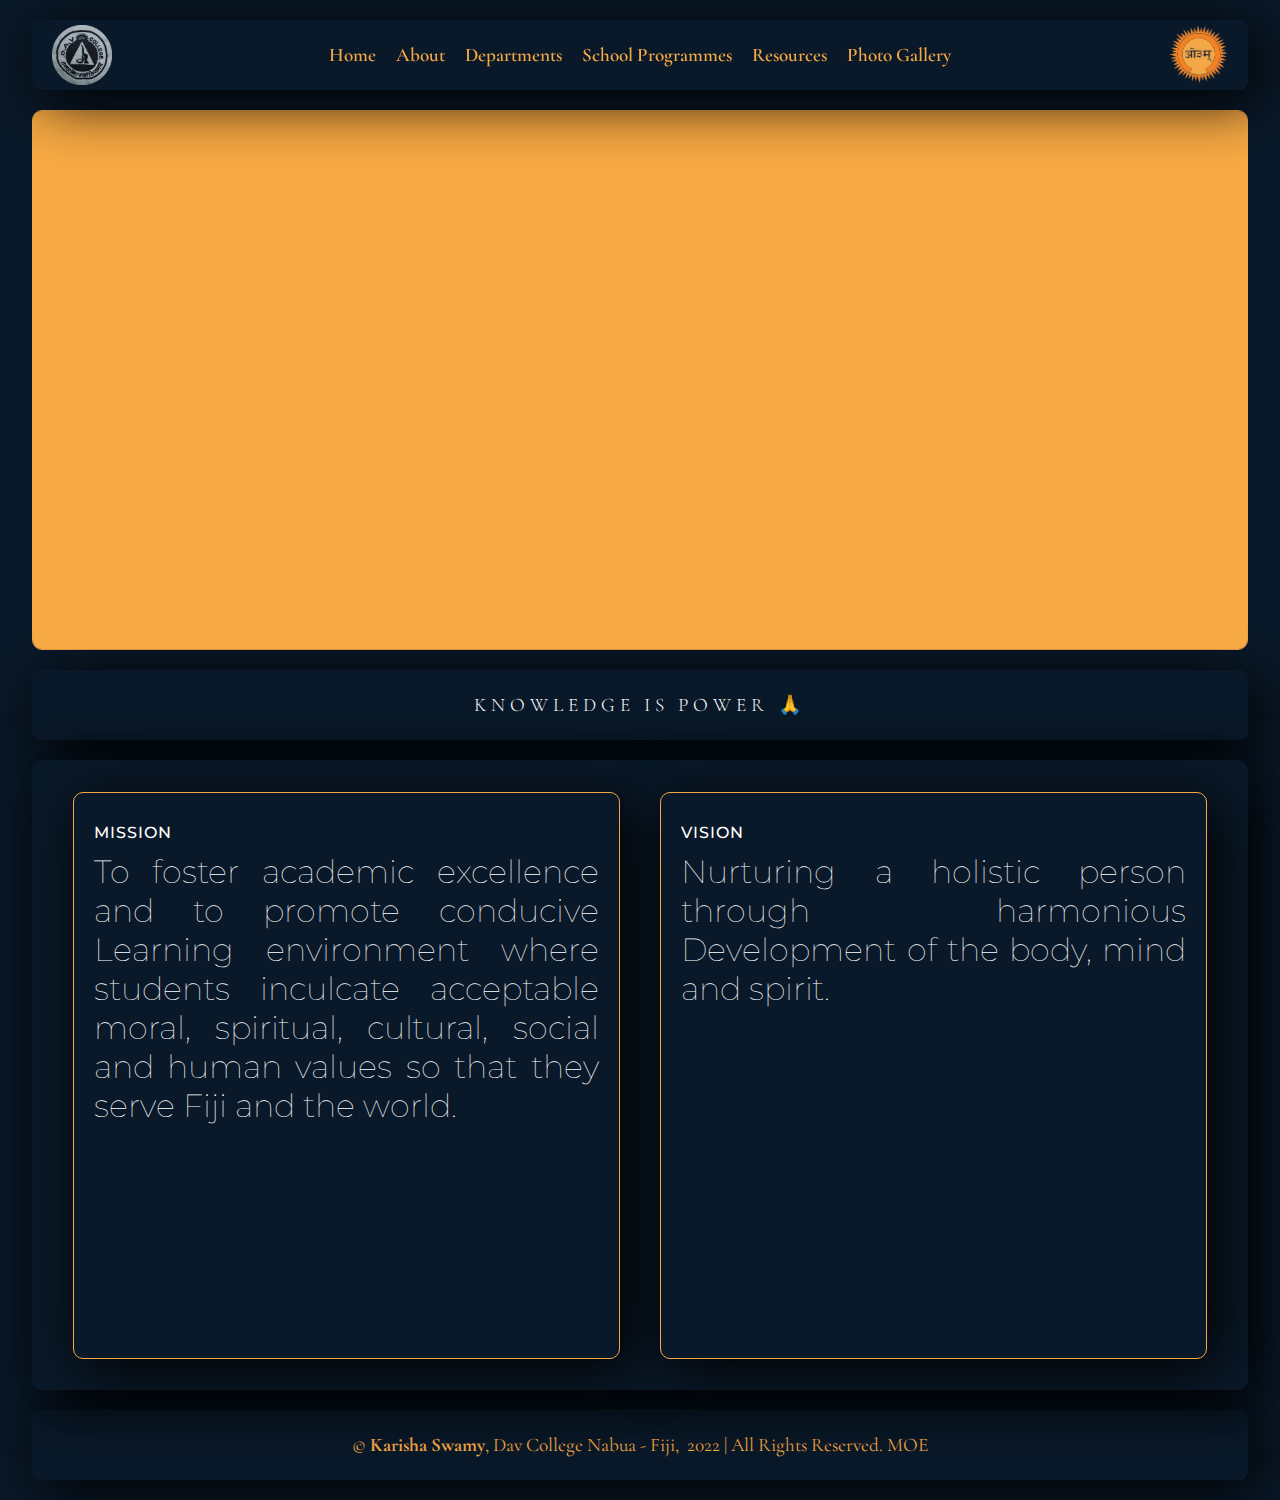
<file: index.html>
<!DOCTYPE html>
<html lang="en">
  <head>
    <meta charset="UTF-8" />
    <meta http-equiv="X-UA-Compatible" content="IE=edge" />
    <meta name="viewport" content="width=device-width, initial-scale=1.0" />
    <link
      rel="shortcut icon"
      href="../icon/favicon_io/favicon.ico"
      type="image/x-icon"
    />
    <link rel="preconnect" href="https://fonts.googleapis.com" />
    <link rel="preconnect" href="https://fonts.gstatic.com" crossorigin />
    <link
      href="https://fonts.googleapis.com/css2?family=Cormorant+Garamond:ital,wght@0,300;0,400;0,500;0,600;0,700;1,300;1,400;1,500;1,600;1,700&family=Montserrat:ital,wght@0,100;0,200;0,300;0,400;0,500;0,600;0,700;0,800;0,900;1,100;1,200;1,300;1,400;1,500;1,600;1,700;1,800;1,900&display=swap"
      rel="stylesheet"
    />
    <link rel="stylesheet" href="./styles/global.css" />
    <link rel="stylesheet" href="./styles/index.css" />
    <link rel="stylesheet" href="./styles/navbar.css" />
    <link rel="stylesheet" href="./styles/Slider.css" />
    <link rel="stylesheet" href="./styles/footer.css" />
    <link
      rel="stylesheet"
      href="./responsiveness/mobile/navbar_responsive_mobile.css"
    />
    <link
      rel="stylesheet"
      href="../responsiveness/mobile/index/styles/mobile__index.css"
    />
    <title>DAV College - HOME</title>
  </head>
  <body>
    <header id="header">
      <navbar id="navbar">
        <div class="logo__container">
          <img
            src="./assets/navbar/logo/logos/logo_school.png"
            alt="Dav College"
            class="logo"
          />
        </div>

        <ul class="nav__menu__container">
          <li class="navlist">
            <a href="/" class="navlink">Home</a>
          </li>
          <li class="navlist">
            <a href="./about.html" class="navlink">About</a>
          </li>
          <li class="navlist">
            <a href="./departments.html" class="navlink">Departments</a>
          </li>
          <li class="navlist">
            <a href="./school_programmes.html" class="navlink"
              >School Programmes</a
            >
          </li>
          <li class="navlist">
            <a href="./resources.html" class="navlink">Resources</a>
          </li>
          <li class="navlist">
            <a href="./photo_gallery.html" class="navlink">Photo Gallery</a>
          </li>
        </ul>

        <div class="logo__container">
          <img
            src="./assets/navbar/logo/logos/Logo_Arya_Samaj.png"
            alt="Dav College"
            class="logo"
          />
        </div>
        <div id="hamburger__container">
          <div class="hamburger__lines"></div>
          <div class="hamburger__lines"></div>
          <div class="hamburger__lines"></div>
        </div>
      </navbar>
    </header>

    <div class="slider__container">
      <div class="slides">
        <div class="slide">
          <div class="slideBg"></div>
        </div>
        <div class="slide">
          <div class="slideBg"></div>
        </div>
        <div class="slide">
          <div class="slideBg"></div>
        </div>
        <div class="slide">
          <div class="slideBg"></div>
        </div>
        <div class="slide">
          <div class="slideBg"></div>
        </div>
        <div class="slide">
          <div class="slideBg"></div>
        </div>
        <div class="slide">
          <div class="slideBg"></div>
        </div>
      </div>
      <div class="shutters"></div>
    </div>

    <section id="banner">
      <h1 id="banner__text">Knowledge is power 🙏</h1>
    </section>

    <main id="main__container">
      <div id="mission__vision__container">
        <div class="mission__vision__box">
          <h4 class="mission__vision__title">Mission</h4>
          <p class="mission__vision__paragraph">
            To foster academic excellence and to promote conducive Learning
            environment where students inculcate acceptable moral, spiritual,
            cultural, social and human values so that they serve Fiji and the
            world.
          </p>
        </div>
        <div class="mission__vision__box">
          <h4 class="mission__vision__title">Vision</h4>
          <p class="mission__vision__paragraph">
            Nurturing a holistic person through harmonious Development of the
            body, mind and spirit.
          </p>
        </div>
      </div>
    </main>

    <footer id="footer__container">
      <div class="footer__text">
        &copy; <b>Karisha Swamy</b>, Dav College Nabua - Fiji, &nbsp;2022 | All
        Rights Reserved.

        <a
          href="http://www.education.gov.fj/"
          class="footer__text"
          id="moe__link"
          target="_blank"
          rel="noopener"
          >MOE</a
        >
      </div>
    </footer>
    <script src="../javascript/index.js"></script>
  </body>
</html>
</file>
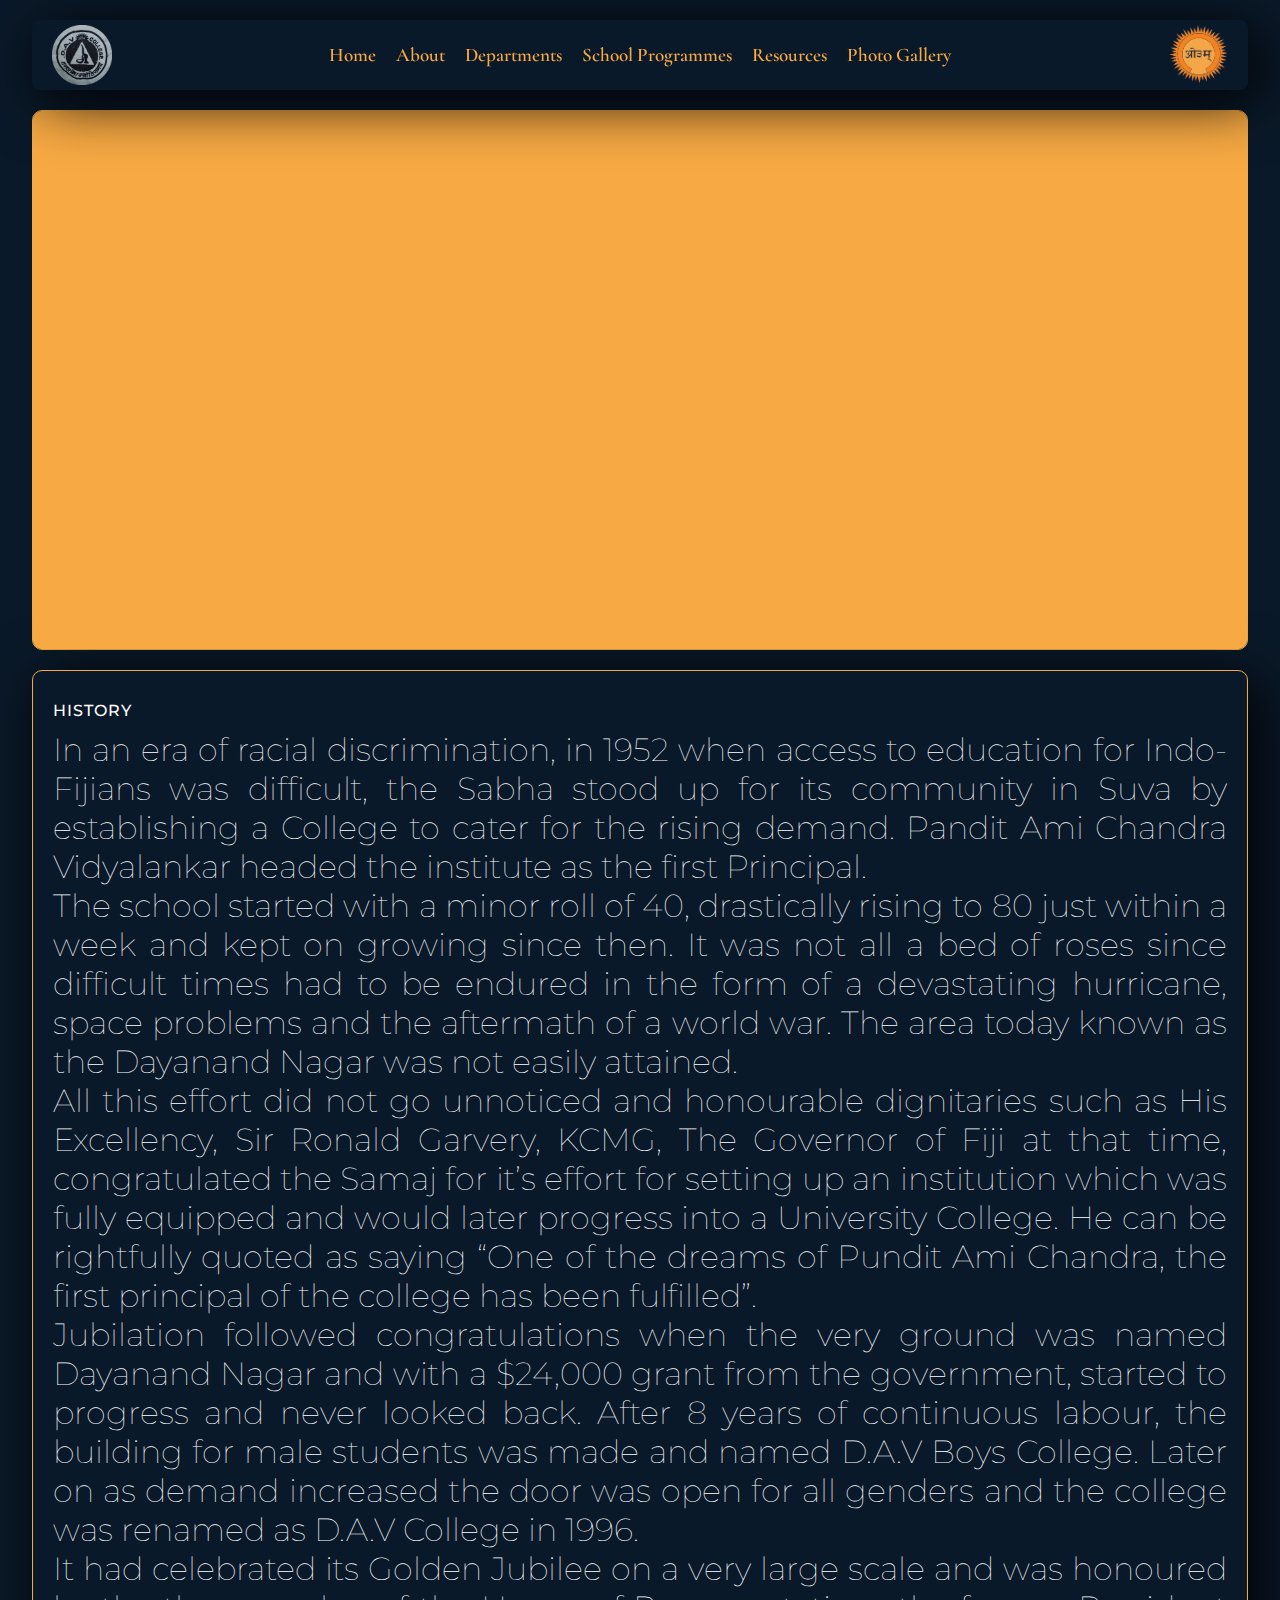
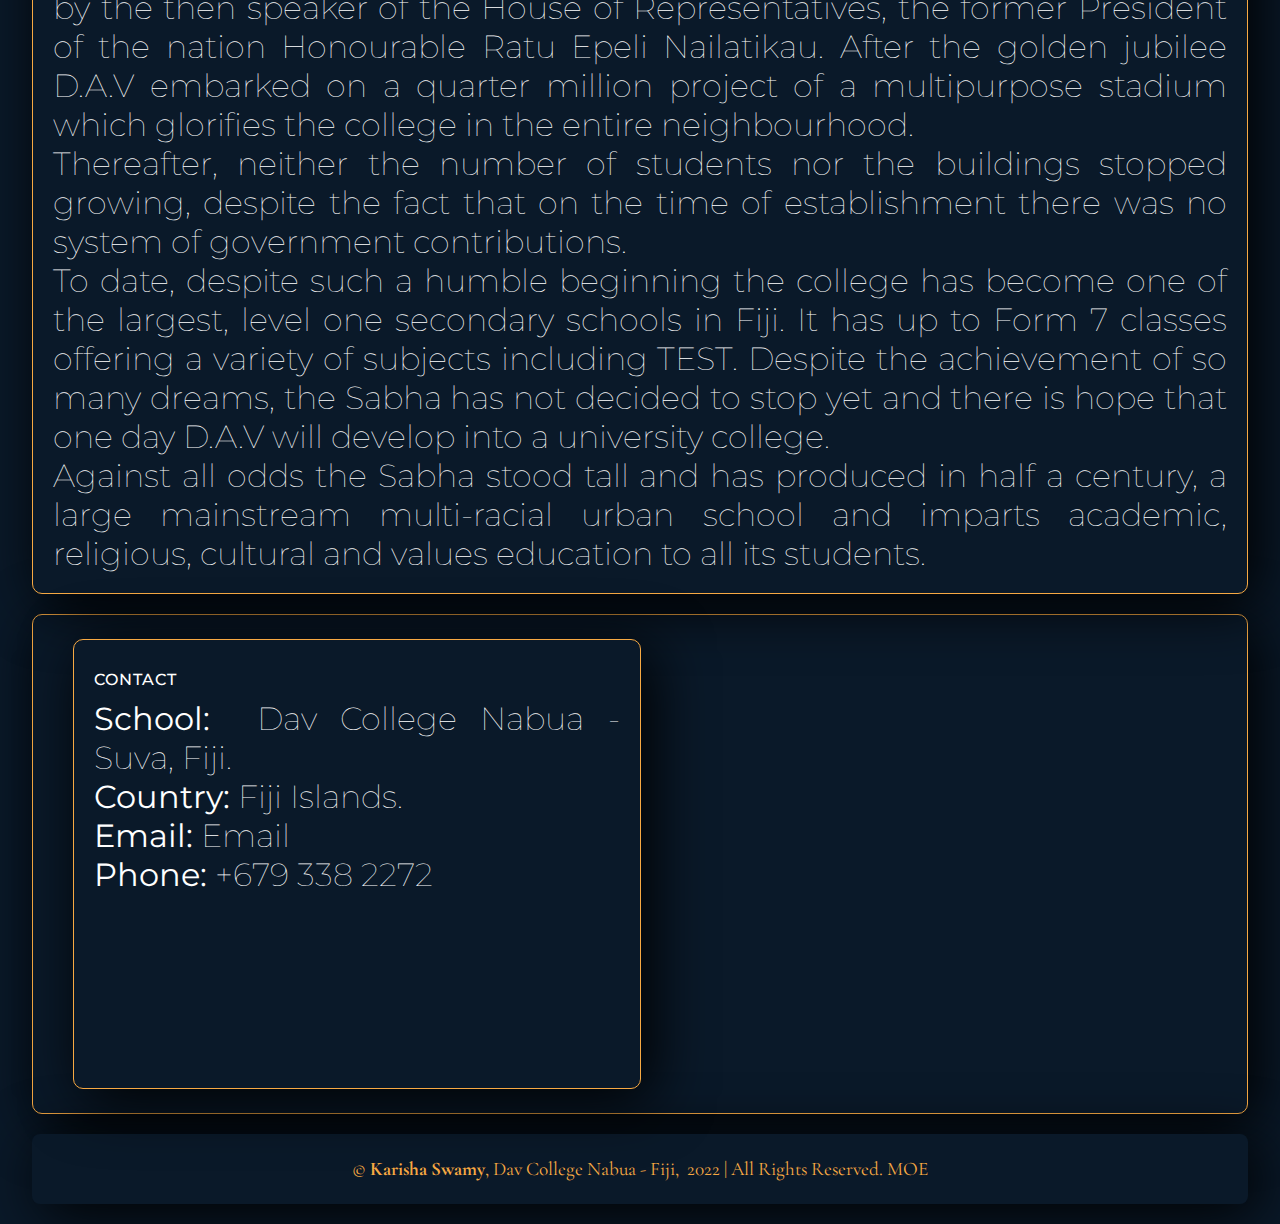
<file: about.html>
<!DOCTYPE html>
<html lang="en">
  <head>
    <meta charset="UTF-8" />
    <meta http-equiv="X-UA-Compatible" content="IE=edge" />
    <meta name="viewport" content="width=device-width, initial-scale=1.0" />
    <link
      rel="shortcut icon"
      href="../icon/favicon_io/favicon.ico"
      type="image/x-icon"
    />
    <link rel="preconnect" href="https://fonts.googleapis.com" />
    <link rel="preconnect" href="https://fonts.gstatic.com" crossorigin />
    <link
      href="https://fonts.googleapis.com/css2?family=Cormorant+Garamond:ital,wght@0,300;0,400;0,500;0,600;0,700;1,300;1,400;1,500;1,600;1,700&family=Montserrat:ital,wght@0,100;0,200;0,300;0,400;0,500;0,600;0,700;0,800;0,900;1,100;1,200;1,300;1,400;1,500;1,600;1,700;1,800;1,900&display=swap"
      rel="stylesheet"
    />
    <link rel="stylesheet" href="./styles/global.css" />
    <link rel="stylesheet" href="./styles/about.css" />
    <link rel="stylesheet" href="./styles/navbar.css" />
    <link rel="stylesheet" href="./styles/Slider.css" />
    <link rel="stylesheet" href="./styles/footer.css" />
    <link
      rel="stylesheet"
      href="./responsiveness/mobile/navbar_responsive_mobile.css"
    />
    <link
      rel="stylesheet"
      href="./responsiveness/mobile/about/styles/mobile__about.css"
    />
    <title>DAV College - ABOUT</title>
  </head>
  <body>
    <header id="header">
      <navbar id="navbar">
        <div class="logo__container">
          <img
            src="./assets/navbar/logo/logos/logo_school.png"
            alt="Dav College"
            class="logo"
          />
        </div>

        <ul class="nav__menu__container">
          <li class="navlist">
            <a href="/" class="navlink">Home</a>
          </li>
          <li class="navlist">
            <a href="./about.html" class="navlink">About</a>
          </li>
          <li class="navlist">
            <a href="./departments.html" class="navlink">Departments</a>
          </li>
          <li class="navlist">
            <a href="./school_programmes.html" class="navlink"
              >School Programmes</a
            >
          </li>
          <li class="navlist">
            <a href="./resources.html" class="navlink">Resources</a>
          </li>
          <li class="navlist">
            <a href="./photo_gallery.html" class="navlink">Photo Gallery</a>
          </li>
        </ul>

        <div class="logo__container">
          <img
            src="./assets/navbar/logo/logos/Logo_Arya_Samaj.png"
            alt="Dav College"
            class="logo"
          />
        </div>
        <div id="hamburger__container">
          <div class="hamburger__lines"></div>
          <div class="hamburger__lines"></div>
          <div class="hamburger__lines"></div>
        </div>
      </navbar>
    </header>

    <div class="slider__container">
      <div class="slides">
        <div class="slide">
          <div class="slideBg"></div>
        </div>
        <div class="slide">
          <div class="slideBg"></div>
        </div>
        <div class="slide">
          <div class="slideBg"></div>
        </div>
        <div class="slide">
          <div class="slideBg"></div>
        </div>
        <div class="slide">
          <div class="slideBg"></div>
        </div>
        <div class="slide">
          <div class="slideBg"></div>
        </div>
        <div class="slide">
          <div class="slideBg"></div>
        </div>
      </div>
      <div class="shutters"></div>
    </div>

    <main id="main__container">
      <div id="history__container">
        <h4 class="title">History</h4>
        <p class="paragraph history__paragraph">
          In an era of racial discrimination, in 1952 when access to education
          for Indo-Fijians was difficult, the Sabha stood up for its community
          in Suva by establishing a College to cater for the rising demand.
          Pandit Ami Chandra Vidyalankar headed the institute as the first
          Principal.
        </p>
        <p class="paragraph history__paragraph">
          The school started with a minor roll of 40, drastically rising to 80
          just within a week and kept on growing since then. It was not all a
          bed of roses since difficult times had to be endured in the form of a
          devastating hurricane, space problems and the aftermath of a world
          war. The area today known as the Dayanand Nagar was not easily
          attained.
        </p>
        <p class="paragraph history__paragraph">
          All this effort did not go unnoticed and honourable dignitaries such
          as His Excellency, Sir Ronald Garvery, KCMG, The Governor of Fiji at
          that time, congratulated the Samaj for it’s effort for setting up an
          institution which was fully equipped and would later progress into a
          University College. He can be rightfully quoted as saying “One of the
          dreams of Pundit Ami Chandra, the first principal of the college has
          been fulfilled”.
        </p>
        <p class="paragraph history__paragraph">
          Jubilation followed congratulations when the very ground was named
          Dayanand Nagar and with a $24,000 grant from the government, started
          to progress and never looked back. After 8 years of continuous labour,
          the building for male students was made and named D.A.V Boys College.
          Later on as demand increased the door was open for all genders and the
          college was renamed as D.A.V College in 1996.
        </p>
        <p class="paragraph history__paragraph">
          It had celebrated its Golden Jubilee on a very large scale and was
          honoured by the then speaker of the House of Representatives, the
          former President of the nation Honourable Ratu Epeli Nailatikau. After
          the golden jubilee D.A.V embarked on a quarter million project of a
          multipurpose stadium which glorifies the college in the entire
          neighbourhood.
        </p>
        <p class="paragraph history__paragraph">
          Thereafter, neither the number of students nor the buildings stopped
          growing, despite the fact that on the time of establishment there was
          no system of government contributions.
        </p>
        <p class="paragraph history__paragraph">
          To date, despite such a humble beginning the college has become one of
          the largest, level one secondary schools in Fiji. It has up to Form 7
          classes offering a variety of subjects including TEST. Despite the
          achievement of so many dreams, the Sabha has not decided to stop yet
          and there is hope that one day D.A.V will develop into a university
          college.
        </p>
        <p class="paragraph history__paragraph">
          Against all odds the Sabha stood tall and has produced in half a
          century, a large mainstream multi-racial urban school and imparts
          academic, religious, cultural and values education to all its
          students.
        </p>
      </div>

      <div id="contact__map__container">
        <div class="about__contact__and__map__box">
          <h4 class="title">Contact</h4>
          <p class="paragraph contact__info">
            <b>School:&nbsp;</b> Dav College Nabua - Suva, Fiji.
          </p>
          <p class="paragraph contact__info">
            <b>Country:&nbsp;</b>Fiji Islands.
          </p>
          <p class="paragraph contact__info">
            <b>Email:&nbsp;</b
            ><a
              href="mailto: davcollege12@gmail.com"
              target="_blank"
              rel="noreferrer"
              id="school__email"
              >Email</a
            >
          </p>
          <p class="paragraph contact__info">
            <b>Phone:&nbsp;</b>+679 338 2272
          </p>
        </div>

        <div class="mapouter">
          <div class="gmap_canvas">
            <iframe
              width="100%"
              height="100%"
              id="gmap_canvas"
              src="https://maps.google.com/maps?q=Dav%20college%20&t=k&z=13&ie=UTF8&iwloc=&output=embed"
              frameborder="0"
              scrolling="no"
              marginheight="0"
              marginwidth="0"
            ></iframe>
            ><a href="https://www.embedgooglemap.net"
              >how to add map in website</a
            ><style>
              .gmap_canvas {
                overflow: hidden;
                background: none !important;
                height: 100%;
                width: 100%;
              }
            </style>
          </div>
        </div>
      </div>
    </main>

    <footer id="footer__container">
      <div class="footer__text">
        &copy; <b>Karisha Swamy</b>, Dav College Nabua - Fiji, &nbsp;2022 | All
        Rights Reserved.

        <a
          href="http://www.education.gov.fj/"
          class="footer__text"
          id="moe__link"
          target="_blank"
          rel="noopener"
          >MOE</a
        >
      </div>
    </footer>
    <script src="../javascript/index.js"></script>
  </body>
</html>
</file>
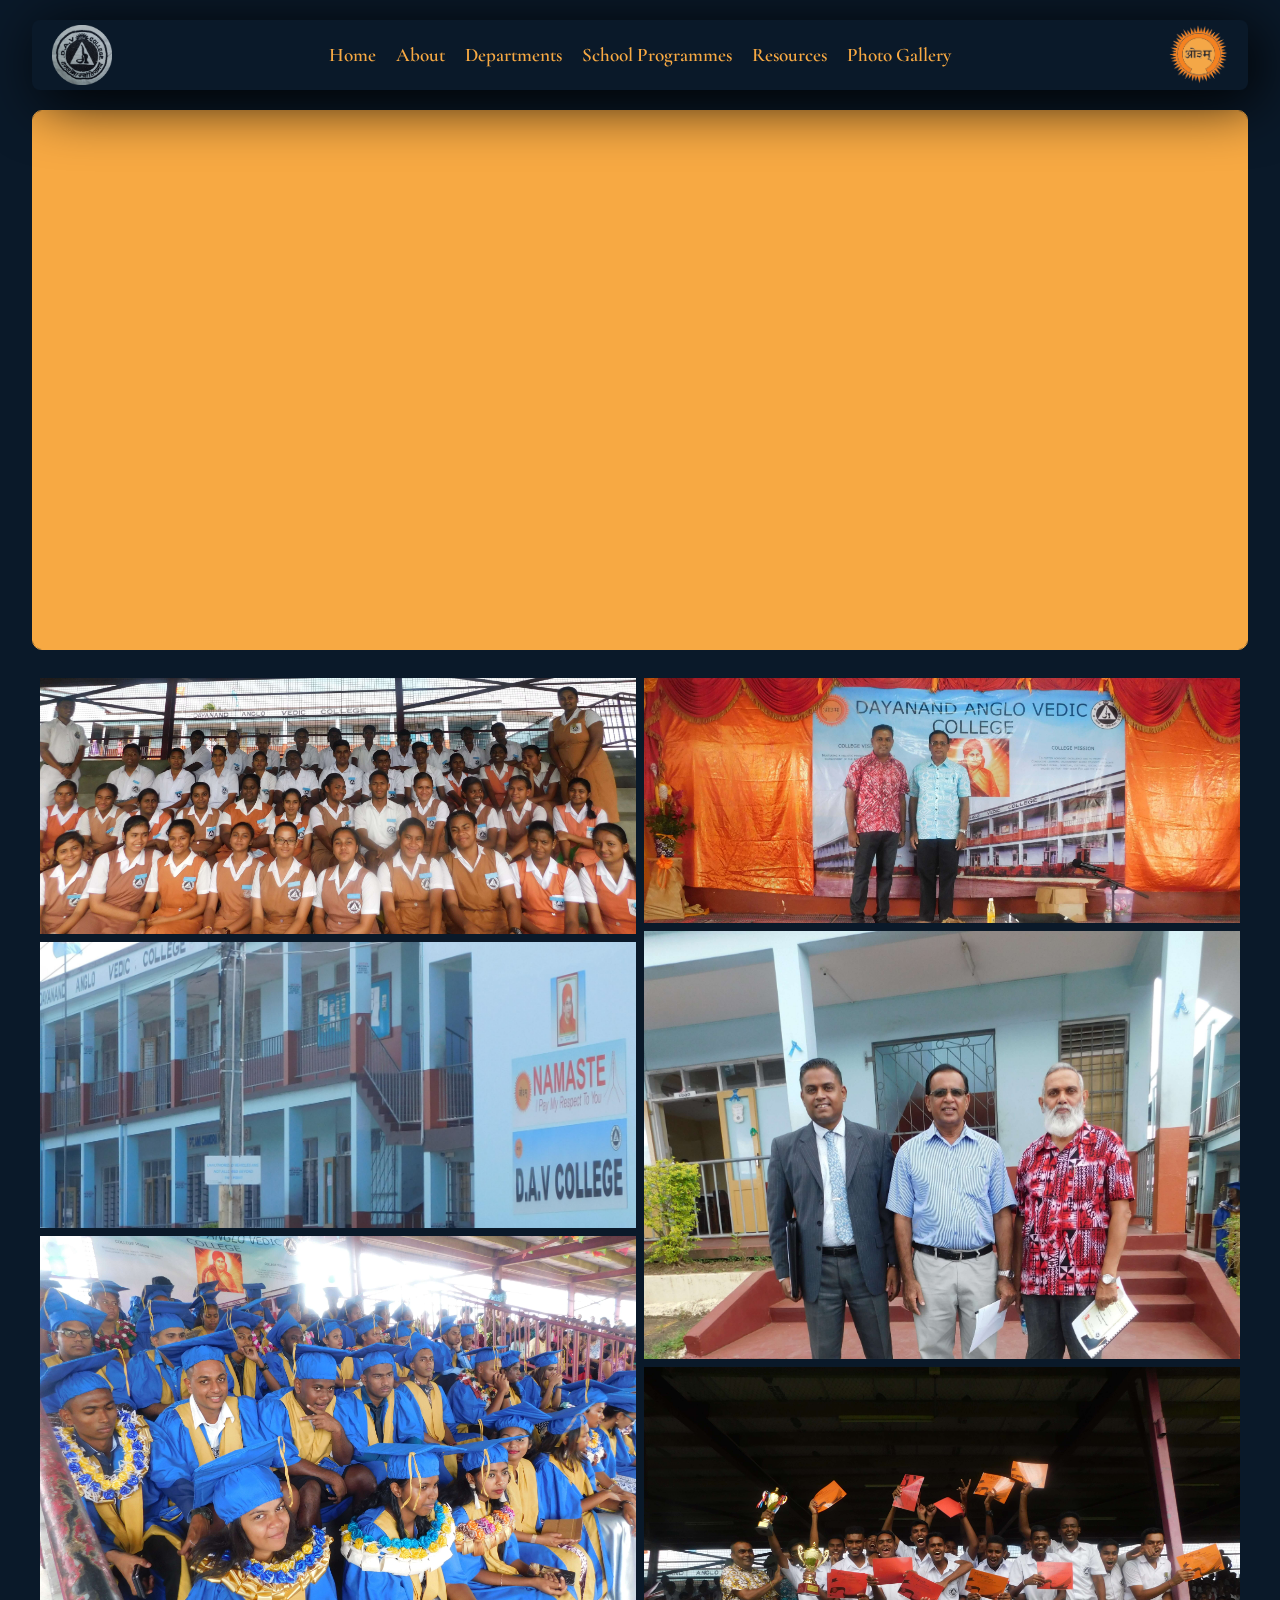
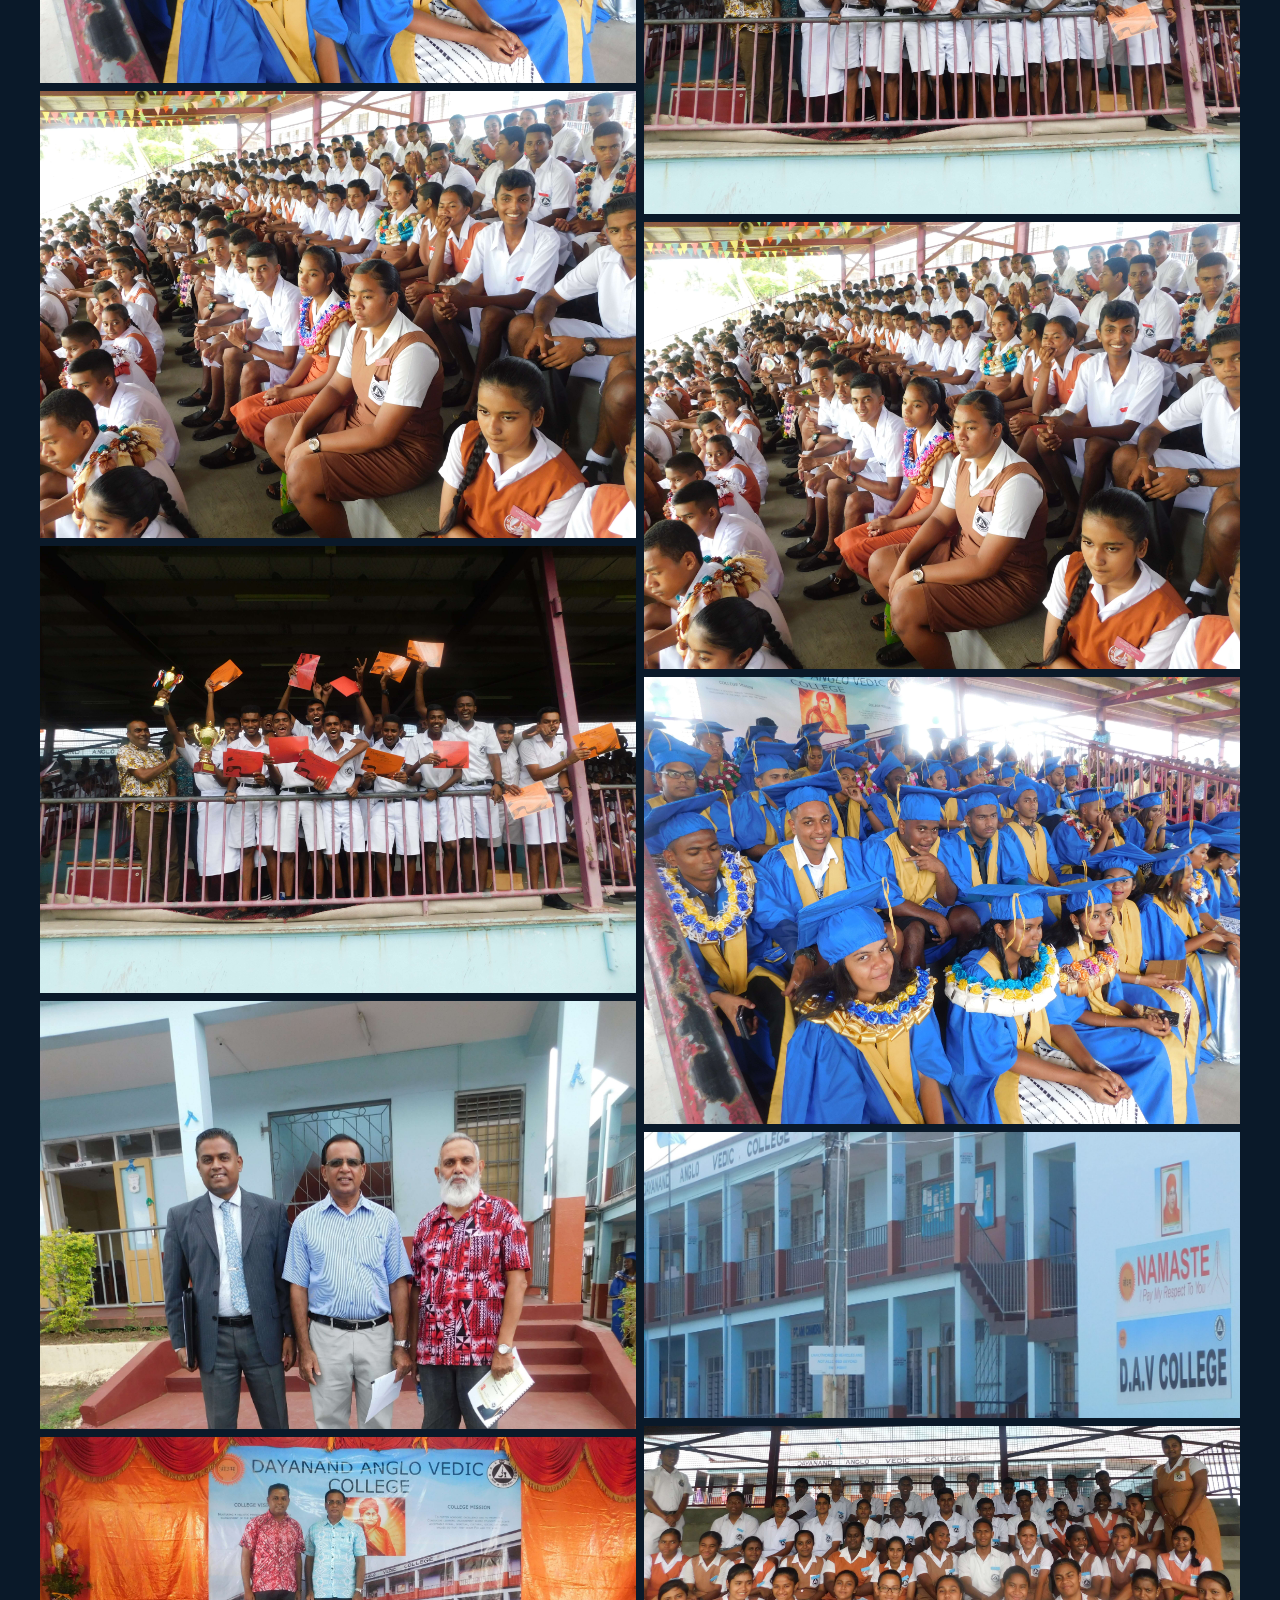
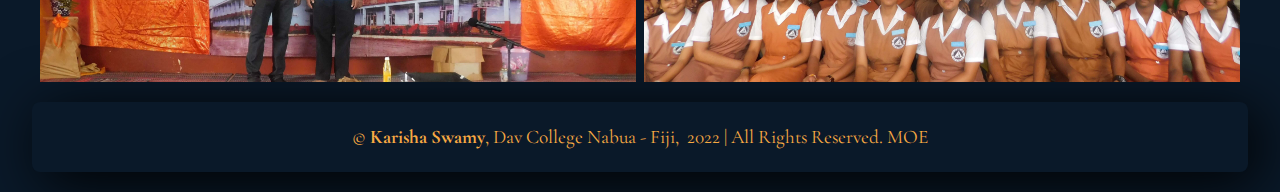
<file: photo_gallery.html>
<!DOCTYPE html>
<html lang="en">
  <head>
    <meta charset="UTF-8" />
    <meta http-equiv="X-UA-Compatible" content="IE=edge" />
    <meta name="viewport" content="width=device-width, initial-scale=1.0" />
    <link
      rel="shortcut icon"
      href="../icon/favicon_io/favicon.ico"
      type="image/x-icon"
    />
    <link rel="preconnect" href="https://fonts.googleapis.com" />
    <link rel="preconnect" href="https://fonts.gstatic.com" crossorigin />
    <link
      href="https://fonts.googleapis.com/css2?family=Cormorant+Garamond:ital,wght@0,300;0,400;0,500;0,600;0,700;1,300;1,400;1,500;1,600;1,700&family=Montserrat:ital,wght@0,100;0,200;0,300;0,400;0,500;0,600;0,700;0,800;0,900;1,100;1,200;1,300;1,400;1,500;1,600;1,700;1,800;1,900&display=swap"
      rel="stylesheet"
    />
    <link rel="stylesheet" href="./styles/global.css" />
    <link rel="stylesheet" href="./styles/photo_gallery.css" />
    <link rel="stylesheet" href="./styles/navbar.css" />
    <link rel="stylesheet" href="./styles/Slider.css" />
    <link rel="stylesheet" href="./styles/footer.css" />
    <link
      rel="stylesheet"
      href="./responsiveness/mobile/navbar_responsive_mobile.css"
    />

    <title>DAV College - PHOTO GALLERY</title>
  </head>
  <body>
    <header id="header">
      <navbar id="navbar">
        <div class="logo__container">
          <img
            src="./assets/navbar/logo/logos/logo_school.png"
            alt="Dav College"
            class="logo"
          />
        </div>

        <ul class="nav__menu__container">
          <li class="navlist">
            <a href="/" class="navlink">Home</a>
          </li>
          <li class="navlist">
            <a href="./about.html" class="navlink">About</a>
          </li>
          <li class="navlist">
            <a href="./departments.html" class="navlink">Departments</a>
          </li>
          <li class="navlist">
            <a href="./school_programmes.html" class="navlink"
              >School Programmes</a
            >
          </li>
          <li class="navlist">
            <a href="./resources.html" class="navlink">Resources</a>
          </li>
          <li class="navlist">
            <a href="./photo_gallery.html" class="navlink">Photo Gallery</a>
          </li>
        </ul>

        <div class="logo__container">
          <img
            src="./assets/navbar/logo/logos/Logo_Arya_Samaj.png"
            alt="Dav College"
            class="logo"
          />
        </div>
        <div id="hamburger__container">
          <div class="hamburger__lines"></div>
          <div class="hamburger__lines"></div>
          <div class="hamburger__lines"></div>
        </div>
      </navbar>
    </header>

    <div class="slider__container">
      <div class="slides">
        <div class="slide">
          <div class="slideBg"></div>
        </div>
        <div class="slide">
          <div class="slideBg"></div>
        </div>
        <div class="slide">
          <div class="slideBg"></div>
        </div>
        <div class="slide">
          <div class="slideBg"></div>
        </div>
        <div class="slide">
          <div class="slideBg"></div>
        </div>
        <div class="slide">
          <div class="slideBg"></div>
        </div>
        <div class="slide">
          <div class="slideBg"></div>
        </div>
      </div>
      <div class="shutters"></div>
    </div>

    <main id="main__container">
      <!-- Photo Grid -->
      <div class="row">
        <div class="column">
          <img
            src="./assets/slideshow/slide1.jpeg"
            class="gallery__coloumn__img"
          />
          <img
            src="./assets/slideshow/slide2.jpg"
            class="gallery__coloumn__img"
          />
          <img
            src="./assets/slideshow/slide3.jpeg"
            class="gallery__coloumn__img"
          />
          <img
            src="./assets/slideshow/slide4.jpeg"
            class="gallery__coloumn__img"
          />
          <img
            src="./assets/slideshow/slide5.jpeg"
            class="gallery__coloumn__img"
          />
          <img
            src="./assets/slideshow/slide6.jpeg"
            class="gallery__coloumn__img"
          />
          <img
            src="./assets/slideshow/slide7.jpeg"
            class="gallery__coloumn__img"
          />
        </div>
        <div class="column">
          <img
            src="./assets/slideshow/slide7.jpeg"
            class="gallery__coloumn__img"
          />
          <img
            src="./assets/slideshow/slide6.jpeg"
            class="gallery__coloumn__img"
          />
          <img
            src="./assets/slideshow/slide5.jpeg"
            class="gallery__coloumn__img"
          />
          <img
            src="./assets/slideshow/slide4.jpeg"
            class="gallery__coloumn__img"
          />
          <img
            src="./assets/slideshow/slide3.jpeg"
            class="gallery__coloumn__img"
          />
          <img
            src="./assets/slideshow/slide2.jpg"
            class="gallery__coloumn__img"
          />
          <img
            src="./assets/slideshow/slide1.jpeg"
            class="gallery__coloumn__img"
          />
        </div>
      </div>
    </main>

    <footer id="footer__container">
      <div class="footer__text">
        &copy; <b>Karisha Swamy</b>, Dav College Nabua - Fiji, &nbsp;2022 | All
        Rights Reserved.

        <a
          href="http://www.education.gov.fj/"
          class="footer__text"
          id="moe__link"
          target="_blank"
          rel="noopener"
          >MOE</a
        >
      </div>
    </footer>
    <script src="../javascript/index.js"></script>
  </body>
</html>
</file>
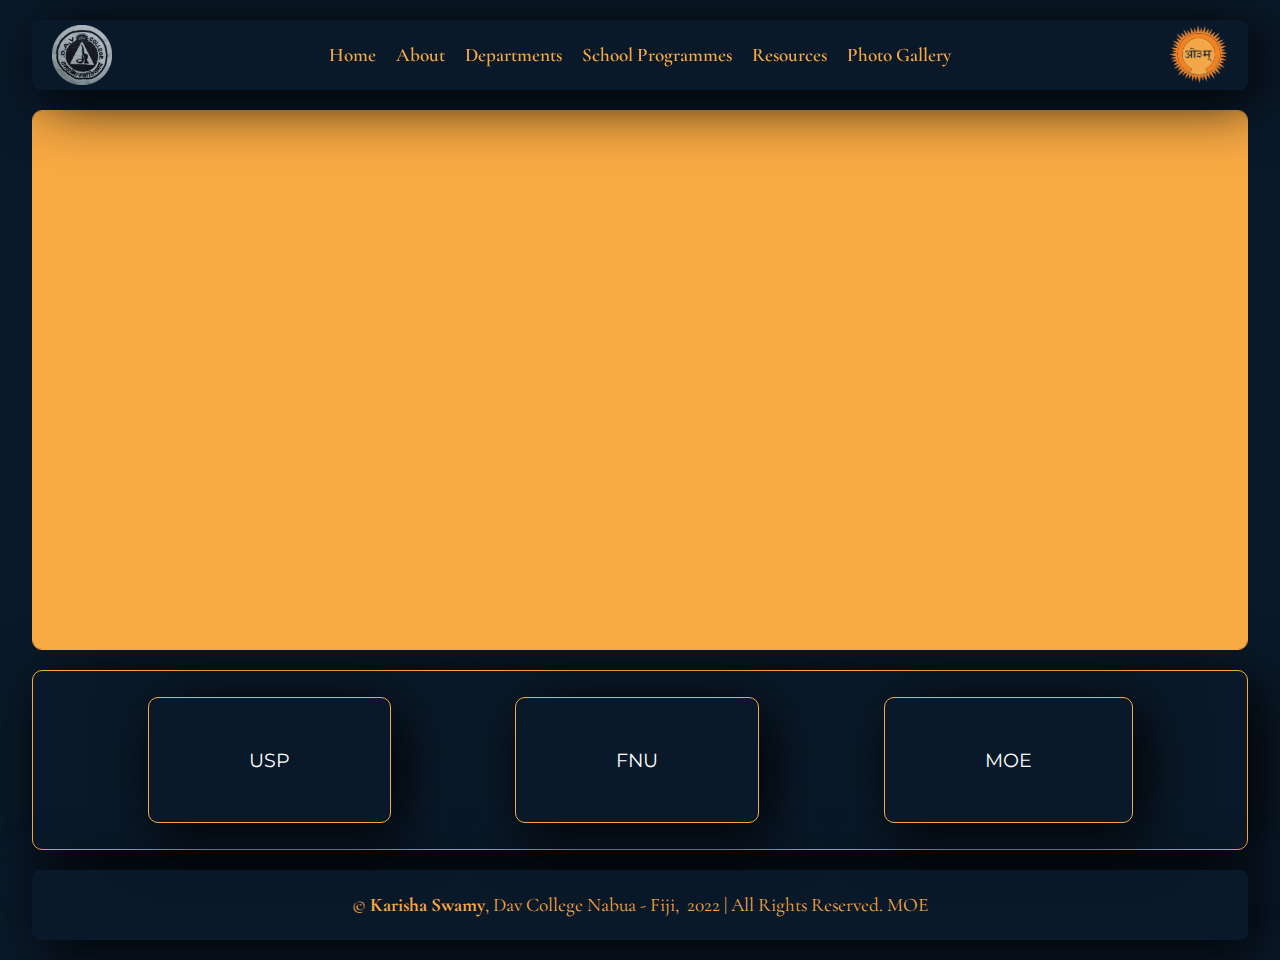
<file: resources.html>
<!DOCTYPE html>
<html lang="en">
  <head>
    <meta charset="UTF-8" />
    <meta http-equiv="X-UA-Compatible" content="IE=edge" />
    <meta name="viewport" content="width=device-width, initial-scale=1.0" />
    <link
      rel="shortcut icon"
      href="../icon/favicon_io/favicon.ico"
      type="image/x-icon"
    />
    <link rel="preconnect" href="https://fonts.googleapis.com" />
    <link rel="preconnect" href="https://fonts.gstatic.com" crossorigin />
    <link
      href="https://fonts.googleapis.com/css2?family=Cormorant+Garamond:ital,wght@0,300;0,400;0,500;0,600;0,700;1,300;1,400;1,500;1,600;1,700&family=Montserrat:ital,wght@0,100;0,200;0,300;0,400;0,500;0,600;0,700;0,800;0,900;1,100;1,200;1,300;1,400;1,500;1,600;1,700;1,800;1,900&display=swap"
      rel="stylesheet"
    />
    <link rel="stylesheet" href="./styles/global.css" />
    <link rel="stylesheet" href="./styles/resources.css" />
    <link
      rel="stylesheet"
      href="./responsiveness/mobile/resources/styles/mobile__resources.css"
    />
    <link rel="stylesheet" href="./styles/navbar.css" />
    <link rel="stylesheet" href="./styles/Slider.css" />
    <link rel="stylesheet" href="./styles/footer.css" />
    <link
      rel="stylesheet"
      href="./responsiveness/mobile/navbar_responsive_mobile.css"
    />

    <title>DAV College - RESOURCES</title>
  </head>
  <body>
    <header id="header">
      <navbar id="navbar">
        <div class="logo__container">
          <img
            src="./assets/navbar/logo/logos/logo_school.png"
            alt="Dav College"
            class="logo"
          />
        </div>

        <ul class="nav__menu__container">
          <li class="navlist">
            <a href="/" class="navlink">Home</a>
          </li>
          <li class="navlist">
            <a href="./about.html" class="navlink">About</a>
          </li>
          <li class="navlist">
            <a href="./departments.html" class="navlink">Departments</a>
          </li>
          <li class="navlist">
            <a href="./school_programmes.html" class="navlink"
              >School Programmes</a
            >
          </li>
          <li class="navlist">
            <a href="./resources.html" class="navlink">Resources</a>
          </li>
          <li class="navlist">
            <a href="./photo_gallery.html" class="navlink">Photo Gallery</a>
          </li>
        </ul>

        <div class="logo__container">
          <img
            src="./assets/navbar/logo/logos/Logo_Arya_Samaj.png"
            alt="Dav College"
            class="logo"
          />
        </div>
        <div id="hamburger__container">
          <div class="hamburger__lines"></div>
          <div class="hamburger__lines"></div>
          <div class="hamburger__lines"></div>
        </div>
      </navbar>
    </header>

    <div class="slider__container">
      <div class="slides">
        <div class="slide">
          <div class="slideBg"></div>
        </div>
        <div class="slide">
          <div class="slideBg"></div>
        </div>
        <div class="slide">
          <div class="slideBg"></div>
        </div>
        <div class="slide">
          <div class="slideBg"></div>
        </div>
        <div class="slide">
          <div class="slideBg"></div>
        </div>
        <div class="slide">
          <div class="slideBg"></div>
        </div>
        <div class="slide">
          <div class="slideBg"></div>
        </div>
      </div>
      <div class="shutters"></div>
    </div>

    <main id="main__container">
      <div id="resource__container">
        <div class="resources">
          <a
            href="https://www.usp.ac.fj"
            target="_blank"
            rel="noreferrer"
            class="resource__link"
            >USP</a
          >
        </div>
        <div class="resources">
          <a
            href="https://www.fnu.ac.fj"
            target="_blank"
            rel="noreferrer"
            class="resource__link"
            >FNU</a
          >
        </div>
        <div class="resources">
          <a
            href="http://www.education.gov.fj/"
            target="_blank"
            rel="noreferrer"
            class="resource__link"
            >MOE</a
          >
        </div>
      </div>
    </main>

    <footer id="footer__container">
      <div class="footer__text">
        &copy; <b>Karisha Swamy</b>, Dav College Nabua - Fiji, &nbsp;2022 | All
        Rights Reserved.

        <a
          href="http://www.education.gov.fj/"
          class="footer__text"
          id="moe__link"
          target="_blank"
          rel="noreferrer"
          >MOE</a
        >
      </div>
    </footer>
    <script src="../javascript/index.js"></script>
  </body>
</html>
</file>
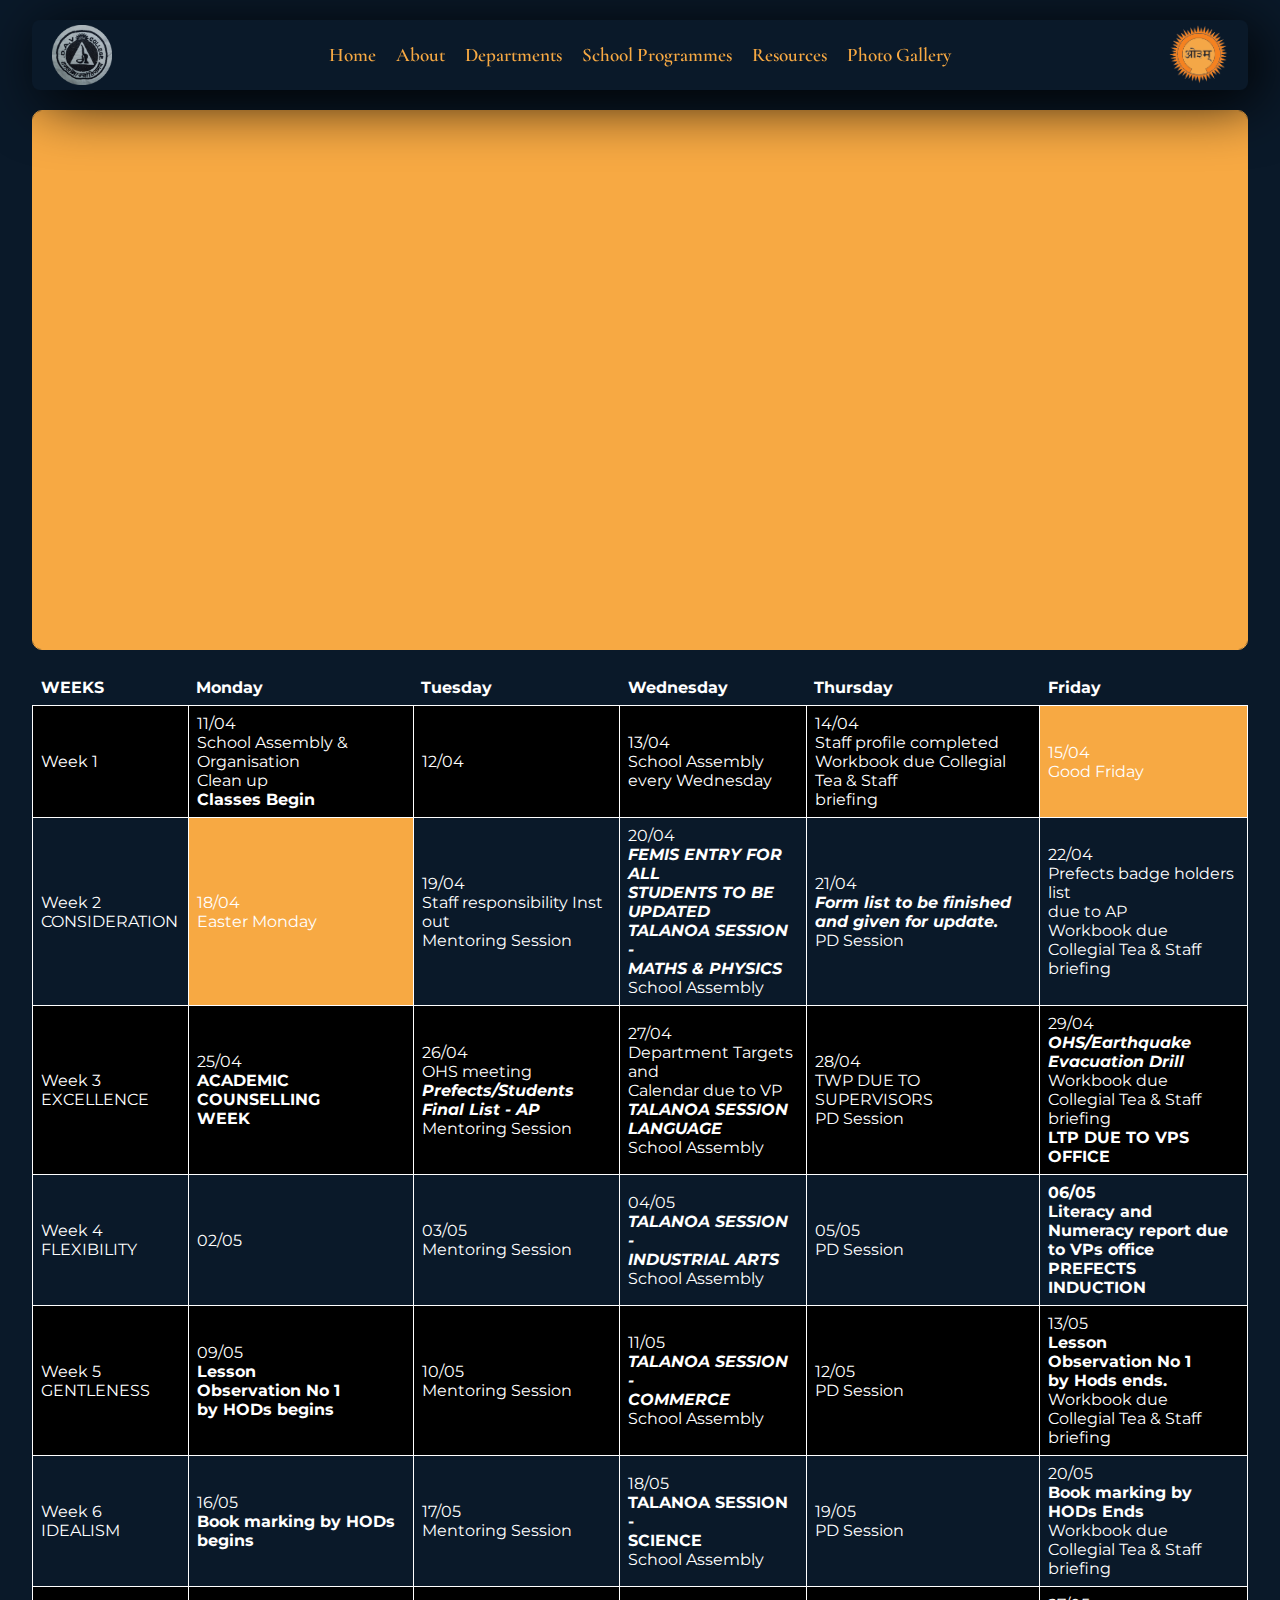
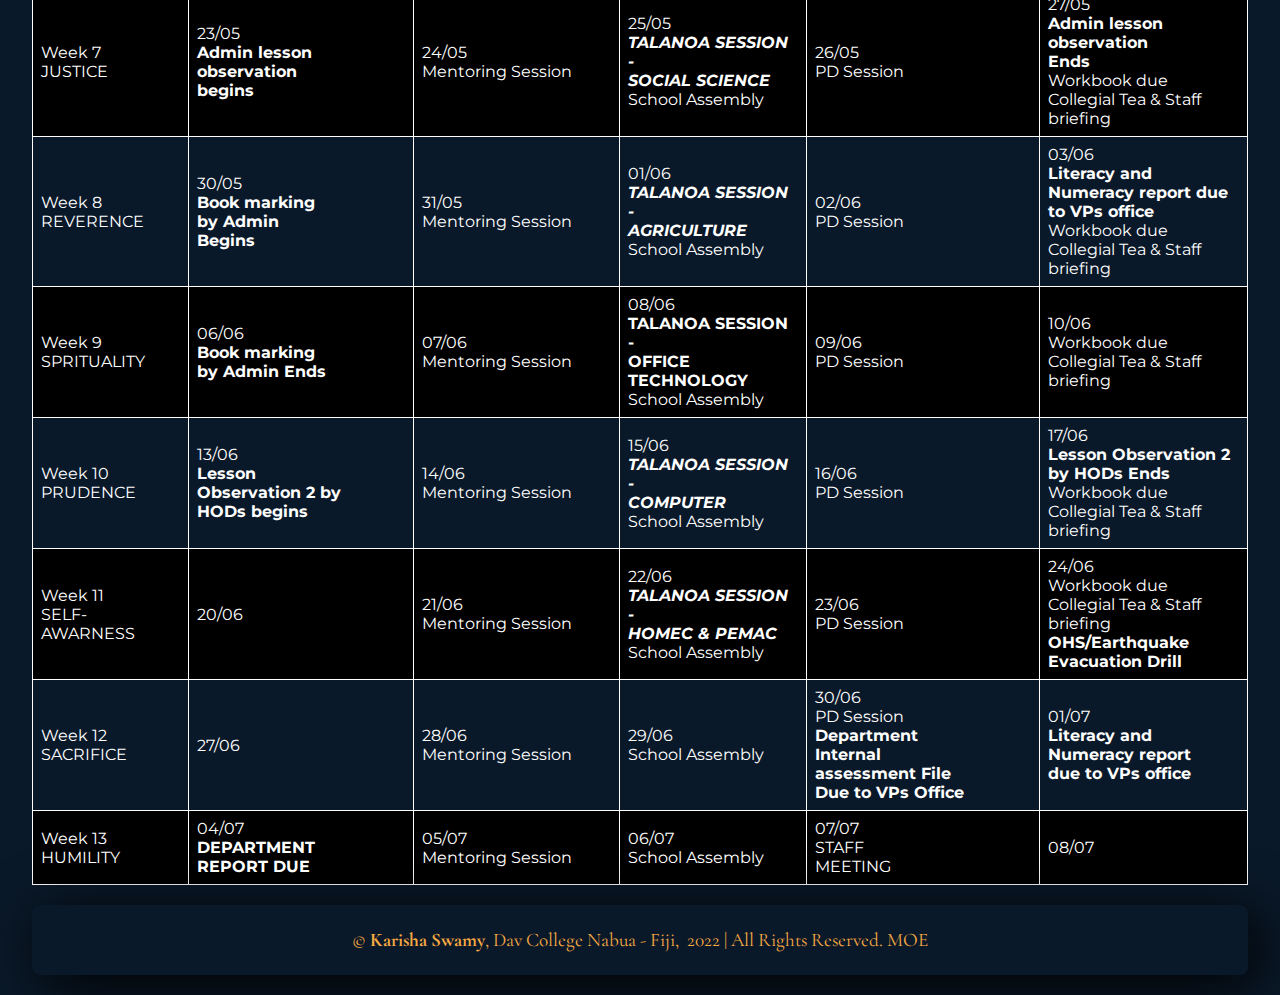
<file: school_programmes.html>
<!DOCTYPE html>
<html lang="en">
  <head>
    <meta charset="UTF-8" />
    <meta http-equiv="X-UA-Compatible" content="IE=edge" />
    <meta name="viewport" content="width=device-width, initial-scale=1.0" />
    <link
      rel="shortcut icon"
      href="../icon/favicon_io/favicon.ico"
      type="image/x-icon"
    />
    <link rel="preconnect" href="https://fonts.googleapis.com" />
    <link rel="preconnect" href="https://fonts.gstatic.com" crossorigin />
    <link
      href="https://fonts.googleapis.com/css2?family=Cormorant+Garamond:ital,wght@0,300;0,400;0,500;0,600;0,700;1,300;1,400;1,500;1,600;1,700&family=Montserrat:ital,wght@0,100;0,200;0,300;0,400;0,500;0,600;0,700;0,800;0,900;1,100;1,200;1,300;1,400;1,500;1,600;1,700;1,800;1,900&display=swap"
      rel="stylesheet"
    />
    <link rel="stylesheet" href="./styles/global.css" />
    <link rel="stylesheet" href="./styles/school_programmes.css" />
    <link rel="stylesheet" href="./styles/navbar.css" />
    <link rel="stylesheet" href="./styles/Slider.css" />
    <link rel="stylesheet" href="./styles/footer.css" />
    <link
      rel="stylesheet"
      href="./responsiveness/mobile/navbar_responsive_mobile.css"
    />
    <link
      rel="stylesheet"
      href="./responsiveness/mobile/about/styles/mobile__about.css"
    />
    <title>DAV College - ABOUT</title>
  </head>
  <body>
    <header id="header">
      <navbar id="navbar">
        <div class="logo__container">
          <img
            src="./assets/navbar/logo/logos/logo_school.png"
            alt="Dav College"
            class="logo"
          />
        </div>

        <ul class="nav__menu__container">
          <li class="navlist">
            <a href="/" class="navlink">Home</a>
          </li>
          <li class="navlist">
            <a href="./about.html" class="navlink">About</a>
          </li>
          <li class="navlist">
            <a href="./departments.html" class="navlink">Departments</a>
          </li>
          <li class="navlist">
            <a href="./school_programmes.html" class="navlink"
              >School Programmes</a
            >
          </li>
          <li class="navlist">
            <a href="./resources.html" class="navlink">Resources</a>
          </li>
          <li class="navlist">
            <a href="./photo_gallery.html" class="navlink">Photo Gallery</a>
          </li>
        </ul>

        <div class="logo__container">
          <img
            src="./assets/navbar/logo/logos/Logo_Arya_Samaj.png"
            alt="Dav College"
            class="logo"
          />
        </div>
        <div id="hamburger__container">
          <div class="hamburger__lines"></div>
          <div class="hamburger__lines"></div>
          <div class="hamburger__lines"></div>
        </div>
      </navbar>
    </header>

    <div class="slider__container">
      <div class="slides">
        <div class="slide">
          <div class="slideBg"></div>
        </div>
        <div class="slide">
          <div class="slideBg"></div>
        </div>
        <div class="slide">
          <div class="slideBg"></div>
        </div>
        <div class="slide">
          <div class="slideBg"></div>
        </div>
        <div class="slide">
          <div class="slideBg"></div>
        </div>
        <div class="slide">
          <div class="slideBg"></div>
        </div>
        <div class="slide">
          <div class="slideBg"></div>
        </div>
      </div>
      <div class="shutters"></div>
    </div>

    <main id="main__container" style="overflow-x: auto">
      <table>
        <tr>
          <th>WEEKS</th>
          <th>Monday</th>
          <th>Tuesday</th>
          <th>Wednesday</th>
          <th>Thursday</th>
          <th>Friday</th>
        </tr>
        <tr>
          <td>Week 1</td>
          <td>
            11/04 <br />
            School Assembly & <br />
            Organisation <br />
            Clean up <br />
            <strong>Classes Begin</strong>
          </td>
          <td>12/04</td>
          <td>
            13/04 <br />
            School Assembly <br />
            every Wednesday
          </td>
          <td>
            14/04 <br />
            Staff profile completed <br />
            Workbook due Collegial Tea & Staff <br />
            briefing
          </td>
          <td style="background-color: #f7a943">
            15/04 <br />
            Good Friday
          </td>
        </tr>
        <tr>
          <td>
            Week 2 <br />
            CONSIDERATION
          </td>
          <td style="background-color: #f7a943">
            18/04 <br />
            Easter Monday
          </td>
          <td>
            19/04 <br />
            Staff responsibility Inst out <br />
            Mentoring Session
          </td>
          <td>
            20/04 <br />
            <strong>
              <em>
                FEMIS ENTRY FOR ALL <br />
                STUDENTS TO BE <br />
                UPDATED <br />
                TALANOA SESSION - <br />
                MATHS & PHYSICS
              </em>
            </strong>
            <br />
            School Assembly
          </td>
          <td>
            21/04 <br />
            <strong>
              <em>
                Form list to be finished <br />
                and given for update.</em
              >
            </strong>
            <br />
            PD Session
          </td>
          <td>
            22/04 <br />
            Prefects badge holders list <br />
            due to AP <br />
            Workbook due <br />
            Collegial Tea & Staff briefing
          </td>
        </tr>
        <tr>
          <td>
            Week 3 <br />
            EXCELLENCE
          </td>
          <td>
            25/04 <br />
            <strong
              >ACADEMIC <br />
              COUNSELLING <br />
              WEEK
            </strong>
          </td>
          <td>
            26/04 <br />
            OHS meeting <br />
            <strong>
              <em>
                Prefects/Students <br />
                Final List - AP
              </em>
            </strong>
            <br />
            Mentoring Session
          </td>
          <td>
            27/04 <br />
            Department Targets and <br />
            Calendar due to VP <br />
            <strong>
              <em>
                TALANOA SESSION <br />
                LANGUAGE
              </em>
            </strong>
            <br />
            School Assembly
          </td>
          <td>
            28/04 <br />
            TWP DUE TO <br />
            SUPERVISORS <br />
            PD Session
          </td>
          <td>
            29/04 <br />
            <strong>
              <em>
                OHS/Earthquake <br />
                Evacuation Drill <br />
              </em>
            </strong>
            Workbook due <br />
            Collegial Tea & Staff briefing <br />
            <strong>
              LTP DUE TO VPS <br />
              OFFICE
            </strong>
          </td>
        </tr>
        <tr>
          <td>
            Week 4 <br />
            FLEXIBILITY
          </td>
          <td>02/05</td>
          <td>
            03/05 <br />
            Mentoring Session
          </td>
          <td>
            04/05 <br />
            <strong>
              <em>
                TALANOA SESSION - <br />
                INDUSTRIAL ARTS
              </em>
            </strong>
            <br />
            School Assembly
          </td>
          <td>
            05/05 <br />
            PD Session
          </td>
          <td>
            <strong>
              06/05 <br />
              Literacy and <br />
              Numeracy report due <br />
              to VPs office <br />
              PREFECTS <br />
              INDUCTION
            </strong>
          </td>
        </tr>
        <tr>
          <td>
            Week 5 <br />
            GENTLENESS
          </td>
          <td>
            09/05 <br />
            <strong>
              Lesson <br />
              Observation No 1 <br />
              by HODs begins
            </strong>
          </td>
          <td>
            10/05 <br />
            Mentoring Session
          </td>
          <td>
            11/05 <br />
            <strong>
              <em>
                TALANOA SESSION - <br />
                COMMERCE
              </em>
            </strong>
            <br />
            School Assembly
          </td>
          <td>
            12/05 <br />
            PD Session
          </td>
          <td>
            13/05 <br />
            <strong>
              Lesson <br />
              Observation No 1 <br />
              by Hods ends.
            </strong>
            <br />
            Workbook due <br />
            Collegial Tea & Staff briefing
          </td>
        </tr>
        <tr>
          <td>
            Week 6 <br />
            IDEALISM
          </td>
          <td>
            16/05 <br />
            <strong> Book marking by HODs begins </strong>
          </td>
          <td>
            17/05 <br />
            Mentoring Session
          </td>
          <td>
            18/05 <br />
            <strong>
              TALANOA SESSION - <br />
              SCIENCE
            </strong>
            <br />
            School Assembly
          </td>
          <td>
            19/05 <br />
            PD Session
          </td>
          <td>
            20/05 <br />
            <strong>
              Book marking by <br />
              HODs Ends
            </strong>
            <br />
            Workbook due <br />
            Collegial Tea & Staff briefing
          </td>
        </tr>
        <tr>
          <td>
            Week 7 <br />
            JUSTICE
          </td>
          <td>
            23/05 <br />
            <strong>
              Admin lesson <br />
              observation <br />
              begins
            </strong>
          </td>
          <td>
            24/05 <br />
            Mentoring Session
          </td>
          <td>
            25/05 <br />
            <strong>
              <em>
                TALANOA SESSION - <br />
                SOCIAL SCIENCE
              </em>
            </strong>
            <br />
            School Assembly
          </td>
          <td>
            26/05 <br />
            PD Session
          </td>
          <td>
            27/05 <br />
            <strong>
              Admin lesson <br />
              observation <br />
              Ends
            </strong>
            <br />
            Workbook due <br />
            Collegial Tea & Staff briefing
          </td>
        </tr>
        <tr>
          <td>
            Week 8 <br />
            REVERENCE
          </td>
          <td>
            30/05 <br />
            <strong>
              Book marking <br />
              by Admin <br />
              Begins
            </strong>
          </td>
          <td>
            31/05 <br />
            Mentoring Session
          </td>
          <td>
            01/06 <br />
            <strong>
              <em>
                TALANOA SESSION - <br />
                AGRICULTURE
              </em>
            </strong>
            <br />
            School Assembly
          </td>
          <td>
            02/06 <br />
            PD Session
          </td>
          <td>
            03/06 <br />
            <strong>
              Literacy and <br />
              Numeracy report due <br />
              to VPs office
            </strong>
            <br />
            Workbook due <br />
            Collegial Tea & Staff briefing
          </td>
        </tr>
        <tr>
          <td>
            Week 9 <br />
            SPRITUALITY
          </td>
          <td>
            06/06 <br />
            <strong>
              Book marking <br />
              by Admin Ends
            </strong>
          </td>
          <td>
            07/06 <br />
            Mentoring Session
          </td>
          <td>
            08/06 <br />
            <strong>
              TALANOA SESSION - <br />
              OFFICE <br />
              TECHNOLOGY
            </strong>
            <br />
            School Assembly
          </td>
          <td>
            09/06 <br />
            PD Session
          </td>
          <td>
            10/06 <br />
            Workbook due <br />
            Collegial Tea & Staff briefing
          </td>
        </tr>
        <tr>
          <td>
            Week 10 <br />
            PRUDENCE
          </td>
          <td>
            13/06 <br />
            <strong>
              Lesson <br />
              Observation 2 by <br />
              HODs begins
            </strong>
          </td>
          <td>
            14/06 <br />
            Mentoring Session
          </td>
          <td>
            15/06 <br />
            <strong>
              <em>
                TALANOA SESSION - <br />
                COMPUTER
              </em>
            </strong>
            <br />
            School Assembly
          </td>
          <td>
            16/06 <br />
            PD Session
          </td>
          <td>
            17/06 <br />
            <strong>
              Lesson Observation 2 <br />
              by HODs Ends
            </strong>
            <br />
            Workbook due <br />
            Collegial Tea & Staff briefing
          </td>
        </tr>
        <tr>
          <td>
            Week 11 <br />
            SELF-AWARNESS
          </td>
          <td>20/06</td>
          <td>
            21/06 <br />
            Mentoring Session
          </td>
          <td>
            22/06 <br />
            <strong>
              <em>
                TALANOA SESSION - <br />
                HOMEC & PEMAC
              </em>
            </strong>
            <br />
            School Assembly
          </td>
          <td>
            23/06 <br />
            PD Session
          </td>
          <td>
            24/06 <br />
            Workbook due <br />
            Collegial Tea & Staff briefing <br />
            <strong>
              OHS/Earthquake <br />
              Evacuation Drill
            </strong>
          </td>
        </tr>
        <tr>
          <td>
            Week 12 <br />
            SACRIFICE
          </td>
          <td>27/06</td>
          <td>
            28/06 <br />
            Mentoring Session
          </td>
          <td>
            29/06 <br />
            School Assembly
          </td>
          <td>
            30/06 <br />
            PD Session <br />
            <strong>
              Department <br />
              Internal <br />
              assessment File <br />
              Due to VPs Office
            </strong>
          </td>
          <td>
            01/07 <br />
            <strong>
              Literacy and <br />
              Numeracy report <br />
              due to VPs office
            </strong>
          </td>
        </tr>
        <tr>
          <td>
            Week 13 <br />
            HUMILITY
          </td>
          <td>
            04/07 <br />
            <strong>
              DEPARTMENT <br />
              REPORT DUE
            </strong>
          </td>
          <td>
            05/07 <br />
            Mentoring Session
          </td>
          <td>
            06/07 <br />
            School Assembly
          </td>
          <td>
            07/07 <br />
            STAFF <br />
            MEETING
          </td>
          <td>08/07</td>
        </tr>
      </table>
    </main>

    <footer id="footer__container">
      <div class="footer__text">
        &copy; <b>Karisha Swamy</b>, Dav College Nabua - Fiji, &nbsp;2022 | All
        Rights Reserved.

        <a
          href="http://www.education.gov.fj/"
          class="footer__text"
          id="moe__link"
          target="_blank"
          rel="noopener"
          >MOE</a
        >
      </div>
    </footer>
  </body>
</html>
</file>
<file: styles/index.css>
/* Index [Home page] Styles */

/* Banner */
#banner {
  width: 95%;
  height: 70px;
  margin: 20px auto;

  position: relative;
  border-radius: 8px;

  display: flex;
  align-items: center;
  justify-content: space-evenly;

  background-color: #0a1929;
  box-shadow: 10px 10px 60px #000;
}

#banner__text {
  font-family: "Cormorant Garamond", serif;
  font-size: 1.2rem;
  font-weight: 100;
  text-align: center;
  text-transform: uppercase;
  letter-spacing: 5px;

  color: #fff;
}

/* MAIN -- Mission Vision and more */
#main__container {
  width: 95%;
  height: 70vh;
  margin: 10px auto;

  position: relative;

  border-radius: 10px;

  background-color: #0a1929;
  box-shadow: 10px 10px 60px #000;
}

/* Mission Vision Container */
#mission__vision__container {
  width: 100%;
  height: 100%;

  position: absolute;
  top: 0;
  left: 0;

  display: flex;
  align-items: center;
  justify-content: space-evenly;

  border-radius: 10px;

  background-color: transparent;
}

/* Mission Vision Box */
.mission__vision__box {
  width: 45%;
  height: 90%;
  padding: 20px;

  border-radius: 10px;
  border: 1px solid #f7a943;

  background-color: #0a1929;
  box-shadow: 10px 10px 60px #000;
}

/* Mission Vision Title */
.mission__vision__title {
  margin: 10px 0;
  font-weight: 500;
  letter-spacing: 1px;
  text-transform: uppercase;
  color: #fff;
}

/* Mission Vision Paragraph */
.mission__vision__paragraph {
  font-weight: 100;
  font-size: 2rem;
  text-align: justify;
  color: #fff;
}
</file>
<file: styles/navbar.css>
/* Header */
#header {
  width: 95%;
  height: 70px;
  margin: 20px auto;
  z-index: 100;

  border-radius: 8px;

  position: fixed;
  top: 0;
  left: 0;
  right: 0;

  background-color: #0a1929;
  box-shadow: 10px 10px 60px #000;
}

/* Navbar */

#navbar {
  width: 100%;
  height: 100%;
  padding: 0 20px;

  position: absolute;
  top: 0;
  left: 0;

  display: flex;
  align-items: center;
  justify-content: space-between;
}

/* Logo */

.logo__container {
  width: 60px;
  height: 60px;
  z-index: 100;

  position: relative;
}

.logo {
  width: 100%;
  height: 100%;

  position: absolute;
  top: 0;
  left: 0;
}

/* Hamburger Container */
#hamburger__container {
  width: 70px;
  height: 50px;
  padding: 10px;

  display: none;

  z-index: 400;
  cursor: pointer;
  border-radius: 5px;
  border: 1px solid transparent;

  transition: 1s ease;
}

#hamburger__container:hover {
  border: 1px solid #f7a943;
}

/* Hamburger Lines */
.hamburger__lines {
  width: 40px;
  height: 2px;
  margin: 5px;

  border-radius: 10px;

  background-color: #f7a943;
}

.hamburger__lines:nth-child(2) {
  width: 30px;
}

.hamburger__lines:last-child {
  width: 20px;
}

/* Changes icon style on click */

.hamburger__lines__first__child {
  width: 20px;
}
.hamburger__lines__third__child {
  width: 40px;
}

/* Navmenu */

.nav__menu__container {
  display: flex;
}

.navlist {
  margin: 0 10px;
  list-style: none;
}

.navlist:nth-child(3) {
  cursor: pointer;
}

/* Navlink */
.navlink {
  font-family: "Cormorant Garamond", serif;
  font-size: 1.2rem;
  font-weight: 600;
  text-decoration: none;

  display: inline-block;

  color: #f7a943;
}

.navlink:active {
  transform: scale(0.95);
}

.navlink:hover {
  color: #fff;
}
</file>
<file: styles/Slider.css>
/* Slideshow */
.slider__container {
    width: 95%;
    height: 60vh;
    margin: 110px auto 20px auto;
  
    border-radius: 10px;
    border: 1px solid #f7a943;
  
    position: relative;
  
    animation-delay: 0.625s;
    overflow: hidden;
  }
  
  .shutters {
    position: absolute;
    height: 150vmax;
    width: 150vmax;
    left: calc(50% - 75vmax);
    top: calc(50% - 75vmax);
    pointer-events: none;
    z-index: 2;
    animation: rotateFrame 10s linear infinite;
  }
  @keyframes rotateFrame {
    0% {
      transform: rotate(0deg);
    }
    100% {
      transform: rotate(180deg);
    }
  }
  .shutters:before,
  .shutters:after {
    content: "";
    position: absolute;
    height: 100%;
    width: 100%;
    left: 50%;
    transform: translate3d(-50%, 0, 0);
    background-color: #f7a943;
    pointer-events: auto;
  }
  .shutters:before {
    bottom: 50%;
    animation: openTop 5s infinite;
  }
  @keyframes openTop {
    0% {
      transform: translate3d(-50%, 0, 0);
      animation-timing-function: cubic-bezier(0.8, 0, 0.1, 1);
    }
    40% {
      transform: translate3d(-50%, -65vmax, 0);
      animation-timing-functon: cubic-bezier(0.6, 0.04, 0.98, 0.335);
    }
    70% {
      transform: translate3d(-50%, -65vmax, 0);
      animation-timing-functon: cubic-bezier(0.6, 0.04, 0.98, 0.335);
    }
    100% {
      transform: translate3d(-50%, 0, 0);
      animation-timing-function: cubic-bezier(0.6, 0.04, 0.98, 0.335);
    }
  }
  .shutters:after {
    top: 50%;
    animation: openBottom 5s infinite;
  }
  @keyframes openBottom {
    0% {
      transform: translate3d(-50%, 0, 0);
      animation-timing-function: cubic-bezier(0.8, 0, 0.1, 1);
    }
    40% {
      transform: translate3d(-50%, 65vmax, 0);
      animation-timing-functon: cubic-bezier(0.6, 0.04, 0.98, 0.335);
    }
    70% {
      transform: translate3d(-50%, 65vmax, 0);
      animation-timing-functon: cubic-bezier(0.6, 0.04, 0.98, 0.335);
    }
    100% {
      transform: translate3d(-50%, 0, 0);
      animation-timing-function: cubic-bezier(0.6, 0.04, 0.98, 0.335);
    }
  }
  .slides {
    position: absolute;
    height: 100%;
    width: 100%;
    top: 0;
    left: 0;
    background-color: #f7a943;
  }
  .slide {
    position: absolute;
    height: 100%;
    width: 100%;
    opacity: 0;
    animation: showHideSlide infinite 20s steps(1);
  }
  @keyframes showHideSlide {
    0% {
      opacity: 1;
      pointer-events: auto;
      z-index: 1;
    }
    25% {
      opacity: 0;
      pointer-events: none;
      z-index: -1;
    }
    100% {
      opacity: 0;
      pointer-events: none;
      z-index: -1;
    }
  }
  
  /* If problems occur decrease slides in html and css to 4 [Edit slides element] and [nth child element] */
  .slide:nth-child(1) {
    animation-delay: 0s;
  }
  .slide:nth-child(1) .slideBg {
    background-image: url("../assets/slideshow/slide1.jpeg");
  }
  .slide:nth-child(2) {
    animation-delay: 5s;
  }
  .slide:nth-child(2) .slideBg {
    background-image: url("../assets/slideshow/slide2.jpg");
  }
  .slide:nth-child(3) {
    animation-delay: 10s;
  }
  .slide:nth-child(3) .slideBg {
    background-image: url("../assets/slideshow/slide3.jpeg");
  }
  .slide:nth-child(4) {
    animation-delay: 15s;
  }
  .slide:nth-child(4) .slideBg {
    background-image: url("../assets/slideshow/slide4.jpeg");
  }
  
  .slide:nth-child(5) {
    animation-delay: 20s;
  }
  .slide:nth-child(5) .slideBg {
    background-image: url("../assets/slideshow/slide5.jpeg");
  }
  .slide:nth-child(6) {
    animation-delay: 25s;
  }
  .slide:nth-child(6) .slideBg {
    background-image: url("../assets/slideshow/slide6.jpeg");
  }
  .slide:nth-child(7) {
    animation-delay: 30s;
  }
  .slide:nth-child(7) .slideBg {
    background-image: url("../assets/slideshow/slide7.jpeg");
  }
  
  .slideBg {
    position: relative;
    height: 100%;
    width: 100%;
    top: 0;
    left: 0;
    opacity: 1;
    z-index: -1;
    background-size: cover;
    background-position: center;
    background-blend-mode: overlay;
    background-color: rgba(0, 0, 0, 0.2);
  
    animation: bgInOut 5s infinite;
  }
  
  @keyframes bgInOut {
    0% {
      transform: rotate(-45deg) scale(1.1);
      animation-timing-function: cubic-bezier(0.165, 0.84, 0.44, 1);
    }
    33% {
      transform: rotate(0deg);
    }
    50% {
      transform: rotate(0deg);
    }
    66% {
      transform: rotate(0deg);
      animation-timing-function: cubic-bezier(0.895, 0.03, 0.685, 0.22);
    }
    100% {
      transform: rotate(45deg) scale(0.9);
    }
  }
  
  /* Use slide content if you want to display text on top of slide show */
  .slideContent {
    position: absolute;
    top: 50%;
    left: 50%;
    z-index: 2;
    opacity: 1;
    color: white;
    line-height: 0.8;
    text-align: center;
    letter-spacing: -0.025em;
    text-shadow: 0 0 0.5em rgba(179, 64, 26, 0.25);
    transform: translate3d(-50%, -50%, 0);
    mix-blend-mode: lighten;
  }
  .slideContent span {
    display: block;
    font-size: 15vmin;
  }
</file>
<file: styles/footer.css>
/* Footer */

/* Footer Container */
#footer__container {
  width: 95%;
  height: 70px;
  margin: 20px auto;

  display: flex;
  align-items: center;
  justify-content: center;

  border-radius: 8px;

  background-color: #0a1929;
  box-shadow: 10px 10px 60px #000;
}

/* Footer Text */
.footer__text {
  font-family: "Cormorant Garamond", serif;
  font-size: 1.2rem;
  text-align: center;

  color: #f7a943;
}

/* Moe Link */
#moe__link {
  text-decoration: none;
}

#moe__link:hover {
  color: #fff;
}
</file>
<file: responsiveness/mobile/navbar_responsive_mobile.css>
/* Responsive Mobile */

@media only screen and (max-width: 1000px) {
  /* Logo Container */
  .logo__container:nth-child(3) {
    display: none;
  }

  /* Hamburger */
  #hamburger__container {
    display: block;
  }

  /* Navmenu */
  .nav__menu__container {
    width: 94%;
    height: 95vh;

    overflow-y: scroll;
    margin: auto;

    position: fixed;
    top: 0;
    left: 0;
    bottom: 0;
    right: 0;
    z-index: 200;

    flex-direction: column;
    align-items: flex-start;
    justify-content: center;

    transition: 0.5s cubic-bezier(0.755, 0.05, 0.855, 0.06);
    transform: scale(0);

    border-radius: 10px;
    border: 1px solid #f7a943;

    background-color: #0a1929;
    box-shadow: 10px 10px 60px #000;
  }

  /* Activates the navmenu upon click of hamburger */
  .show__nav__menu {
    transform: scale(1);
  }

  .navlink {
    font-size: 3rem;
  }
}

@media only screen and (max-width: 600px) {
  /* Navlink */
  .navlink {
    font-size: 2.5rem;
  }
}

@media only screen and (max-width: 400px) {
  /* Navlink */
  .navlink {
    font-size: 2rem;
  }
}

@media only screen and (max-width: 316px) {
  /* Navlink */
  .navlink {
    font-size: 1.5rem;
  }
}

@media only screen and (max-width: 160px) {
  /* Navlink */
  .navlink {
    font-size: 1rem;
  }
}

@media only screen and (max-height: 500px) {
  /* Navlink */
  .navlink {
    font-size: 1rem;
  }
}
</file>
<file: responsiveness/mobile/index/styles/mobile__index.css>
/* Responsive Mobile*/

@media only screen and (max-width: 1111px) {
  /* Mission Vision Paragraph */
  .mission__vision__paragraph {
    font-size: 1.5rem;
  }
}

@media only screen and (max-width: 768px) {
  /* Mission Vision Container */
  #mission__vision__container {
    flex-direction: column;
  }

  /* Mission Vision Box */
  .mission__vision__box {
    width: 100%;
    height: 50%;
    margin: 10px 0;
  }
}

@media only screen and (max-width: 440px) {
  /* Mission Vision Paragraph */
  .mission__vision__paragraph {
    font-size: 1.2rem;
  }
}

@media only screen and (max-width: 310px) {
  /* Mission Vision Paragraph */
  .mission__vision__paragraph {
    font-size: 1rem;
  }
}

@media only screen and (max-width: 210px) {
  /* Main */
  #main__container {
    height: 90vh;
  }
}

@media only screen and (max-width: 165px) {
  /* Main */
  #main__container {
    height: 100vh;
  }

  /* Mission Vision Box */
  .mission__vision__box {
    height: 100%;
  }
}

@media only screen and (max-height: 500px) {
  /* Main */
  #main__container {
    height: 90vh;
  }
}

@media only screen and (max-height: 400px) {
  /* Main */
  #main__container {
    height: 135vh;
  }
}

@media only screen and (max-height: 300px) {
  /* Main */
  #main__container {
    height: 270vh;
  }
}

@media only screen and (max-height: 200px) {
  /* Main */
  #main__container {
    height: 250vh;
  }
}
</file>
<file: styles/about.css>
/* About Page Styles */

/* History Container */
#history__container{
  width: 95%;
  min-height: 1343px;
  margin: 0 auto;
  padding: 20px;

  position: relative;

  border-radius: 10px;
  border: 1px solid #f7a943;

  background-color: #0a1929;
  box-shadow: 10px 10px 60px #000;
}

/* Contact Map Container */
#contact__map__container{
  width: 95%;
  min-height: 500px;
  margin: 20px auto;
  padding: 20px;

  display: flex;
  align-items: center;
  justify-content: center;

  border-radius: 10px;
  border: 1px solid #f7a943;

  background-color: #0a1929;
  box-shadow: 10px 10px 60px #000;
}

/* Email */
#school__email{
  text-decoration: none;
  color: #fff;

}

#school__email:hover{
  color: #f7a943;
}

/* About contact and map box */

.about__contact__and__map__box{
  width: 100%;
  height: 50vh;
  padding: 20px;
  margin: 0 20px;

  position: relative;

  border-radius: 10px;
  border: 1px solid #f7a943;

  background-color: #0a1929;
  box-shadow: 10px 10px 60px #000;
}

.mapouter{
  width: 100%;
  height: 50vh;
  padding: 0 20px;
  position: relative;
}

.gmap_canvas{
  border-radius: 10px;
}
</file>
<file: responsiveness/mobile/about/styles/mobile__about.css>
/* About page responsiveness - mobile */

@media only screen and (max-width: 1000px) {
  /* Contact and Map Container */
  #contact__map__container {
    flex-direction: column;
    min-height: 800px;
  }

  /* About contact and map box */
  .about__contact__and__map__box {
    margin: 20px 0;
  }

  .mapouter {
    padding: 20px 0;
  }
}
</file>
<file: styles/photo_gallery.css>
#main__container{
  width: 95%;
  margin: 0 auto 0 auto;
}

.row {
  margin: 10px auto;
  display: -ms-flexbox; /* IE 10 */
  display: flex;
  -ms-flex-wrap: wrap; /* IE 10 */
  flex-wrap: wrap;
  padding: 0 4px;
}

/* Create two equal columns that sits next to each other */
.column {
  -ms-flex: 50%; /* IE 10 */
  flex: 50%;
  padding: 0 4px;
}

.column img {
  margin-top: 8px;
  vertical-align: middle;
}

.gallery__coloumn__img{
  width: 100%;
}
</file>
<file: styles/resources.css>
#resource__container{
    width: 95%;
    height: 20vh;
    margin: 0 auto;

    display: flex;
    flex-wrap: wrap;
    align-items: center;
    justify-content: space-evenly;

    border-radius: 10px;
    border: 1px solid #f7a943;
  
    background-color: #0a1929;
    box-shadow: 10px 10px 60px #000;
  }

.resources{
    padding: 50px 100px;
    margin: 10px;
    border-radius: 10px;
    border: 1px solid #f7a943;
  
    background-color: #0a1929;
    box-shadow: 10px 10px 60px #000;
  
}

.resource__link{
    font-size: 1.2rem;
    text-decoration: none;
    color: #fff;
}

.resource__link:hover{
    color: #f7a943;
}
</file>
<file: responsiveness/mobile/resources/styles/mobile__resources.css>
@media only screen and (max-width: 841px) {
  #resource__container {
    height: 50vh;
  }
}

@media only screen and (max-width: 557px) {
  #resource__container {
    height: 100vh;
  }

  .resources{
      width: 90%;
      height: 25vh;
      padding: 0;
      display: flex;
      align-items: center;
      justify-content: center;
  }

  .resource__link{
      font-size: 2rem;
  }
}
</file>
<file: styles/school_programmes.css>
#main__container {
  width: 95%;
  margin: 0 auto;
}

table {
  border-collapse: collapse;
  width: 100%;
}

th,
td {
  text-align: left;
  padding: 8px;
  color: #fff;
}

td {
  border: 1px solid #fff;
}

tr:nth-child(even) {
  background-color: #000;
}
</file>
<file: styles/global.css>
/* CSS Resets */

* {
  margin: 0;
  padding: 0;
  box-sizing: border-box;
}

::-webkit-scrollbar {
  width: 5px;
}

/* Track */
::-webkit-scrollbar-track {
  background: transparent;
}

/* Handle */
::-webkit-scrollbar-thumb {
  background: #f7a943;
  box-shadow: 10px 10px 60px #000;
  border-radius: 100px;
}

/* Handle on hover */
::-webkit-scrollbar-thumb:hover {
  background: #fff;
}

html {
  scroll-behavior: smooth;
}

body {
  font-family: "Montserrat", sans-serif;
  background-color: #0a1929;
}

/* Utility Classes */
.title {
  margin: 10px 0;
  font-weight: 500;
  letter-spacing: 1px;
  text-transform: uppercase;
  color: #fff;
}

.paragraph {
  font-weight: 100;
  font-size: 2rem;
  text-align: justify;
  color: #fff;
}

@media only screen and (max-width: 1226px) {
  /* Paragraph */
  .paragraph {
    font-size: 1.5rem;
  }
}
</file>
